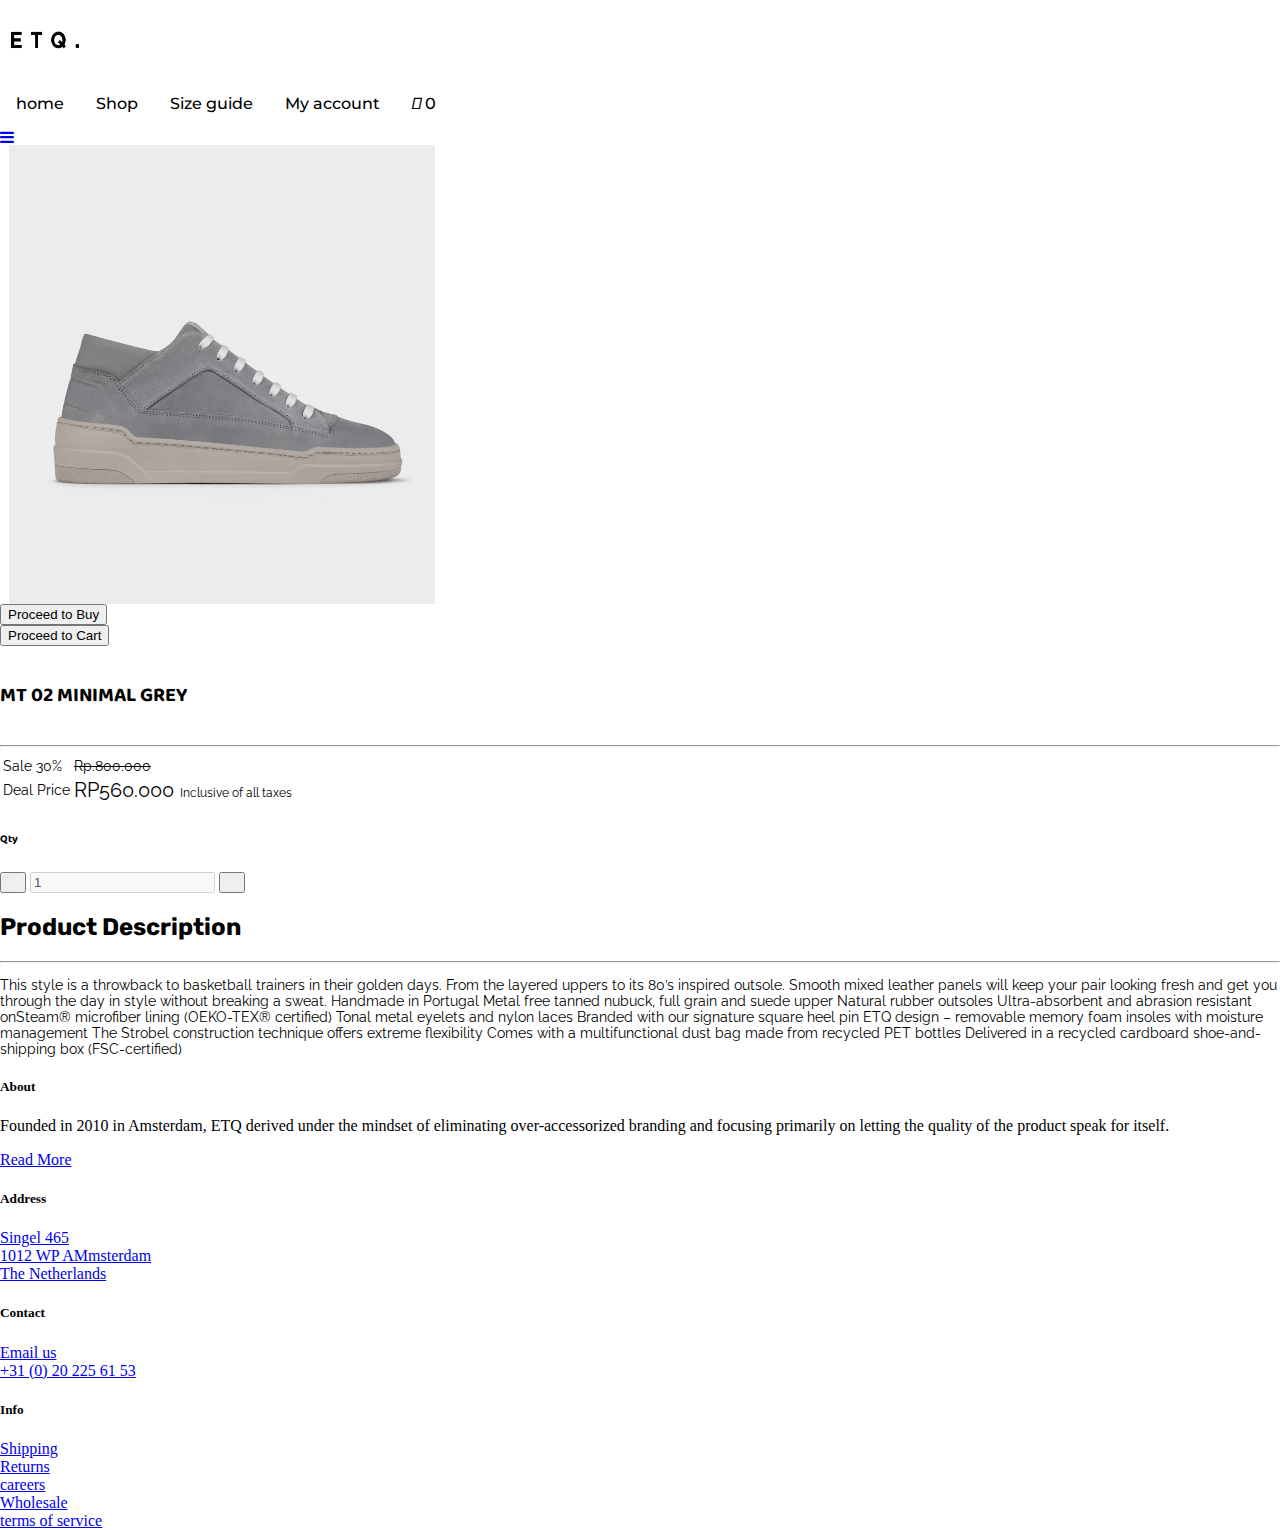
<file: product3.html>
<HTML>
<HEAD>
    <title>utq</title>
    <link rel="stylesheet" href="styleku.css"/>
    <link rel="stylesheet" href="carol.css"/>
         <link rel="stylesheet" href="global.css"/>
    <link rel="stylesheet" href="https://cdnjs.cloudflare.com/ajax/libs/font-awesome/4.7.0/css/font-awesome.min.css">
     
    
  
    <!-- font awesome icons -->
    <link rel="stylesheet" href="https://cdnjs.cloudflare.com/ajax/libs/font-awesome/5.13.0/css/all.min.css" integrity="sha256-h20CPZ0QyXlBuAw7A+KluUYx/3pK+c7lYEpqLTlxjYQ=" crossorigin="anonymous" />
</HEAD>
<BODY>
    <img class="logo" src="etq-amsterdam-logo.png" alt="logo">
<nav class="topnav" id="navbarku">
<div>
<ul>
   
 
  <li><a href="index.html">home</a></li>
   
<li>
    <a href="#">Shop</a>
    <ul>
        <a href="shop all footwear.html">new</a>
        
        
    </ul>
    
    
    
    <li><a href="https://www.etq-amsterdam.com/pages/size-guide">Size guide</b></li>
    <li><a href="#">My account</a></li>
    <li ><a form action="#" class="font-size-14 font-rale">
                      <a href="#" class="py-2 rounded-pill c">
                        <span class="font-size-16 px-2 text-white"><i class="fas fa-shopping-cart"></i></span>
                        <span class="px-3 py-2 rounded-pill  bg-light">0</span>
                      </a>
                  </form>
                </div>
              </nav>
          </a>
      </li>
  </li>
  
</ul>
 </ul>
                  
<a href="javascript:void(0);" class="icon" onclick="myFunction()">
    <i class="fa fa-bars"></i>
</a>
</div>
</nav> 



<main id="main-site"></main>
<section id="product"class="py-3">
	<div class="container">
		<div class="row">
			<div class="col-sm-6">
			<img src="grey1.png"alt="product"class="img-fluid">
			<div class="from-row pt-4 font-size-16 font-baloo">
				<div class="col">
					<button type="submit" class="btn btn-danger from-control">Proceed to Buy</button>
				</div>
				<div class="col">
					<button type="submit" class="btn btn-warning from-control">Proceed to Cart</button>
			</div>
		</div>
		<div class="col-sm-6"></div>
		<h5 class="font-baloo font-size-20">MT 02 MINIMAL GREY</h5>
		<small></small>
		<hr class="m-0">
		<table class="my-3">
			<tr class="font-rale font-size-14">
				<td>Sale 30%</td>
				<td><strike>Rp.800.000</td>
			</tr>
			<tr class="font-rale font-size-14">
				<td>Deal Price</td>
				<td class="font-size-20 text-danger">RP<span>560.000</span><small class="text-dark font-size-12">&nbsp;&nbsp;Inclusive of all taxes</small></td>
			</tr>
		</table>
		<!-- product qty section -->  
                                     <div class="qty d-flex">
                                         <h6 class="font-baloo">Qty</h6>
                                         <div class="px-4 d-flex font-rale">
                                             <button class="qty-up border bg-light" data-id="pro1"><i class="fas fa-angle-up"></i></button>
                                             <input type="text" data-id="pro1" class="qty_input border px-2 w-50 bg-light" disabled value="1" placeholder="1">
                                             <button data-id="pro1" class="qty-down border bg-light"><i class="fas fa-angle-down"></i></button>
                                         </div>
                                     </div>
                                    <!-- !product qty section -->  
                                 </div>
                             </div>


<div class="col-12">
	<h2 class="font-rubik">Product Description</h2>
	<hr>
	<p class="font-rale font-size-14">This style is a throwback to basketball trainers in their golden days. From the layered uppers to its 80’s inspired outsole.  Smooth mixed leather panels will keep your pair looking fresh and get you through the day in style without breaking a sweat.

Handmade in Portugal

Metal free tanned nubuck, full grain and suede upper

Natural rubber outsoles

Ultra-absorbent and abrasion resistant onSteam® microfiber lining (OEKO-TEX® certified)

Tonal metal eyelets and nylon laces 

Branded with our signature square heel pin

ETQ design – removable memory foam insoles with moisture management

The Strobel construction technique offers extreme flexibility

Comes with a multifunctional dust bag made from recycled PET bottles

Delivered in a recycled cardboard shoe-and-shipping box (FSC-certified)</p>
</div>
</section>



<footer class="footer">
        <div id="about">
            <h5>About</h5>
            <p>Founded in 2010 in Amsterdam, ETQ derived under the mindset of eliminating over-accessorized branding and focusing primarily on letting the quality of the product speak for itself.</p>
            <a href="https://www.etq-amsterdam.com/pages/about-etq">Read More</a>
        </div>
        <div id="address">
            <h5>Address</h5>
            <a href="https://www.google.nl/maps/place/etq+store/@52.3671554,4.8897324,17z/data=!3m1!4b1!4m5!3m4!1s0x47c609c02ed5f3ed:0xb7af6627a136f22e!8m2!3d52.3671554!4d4.8919211?shorturl=1">
                Singel 465
                <br>
                1012 WP AMmsterdam
                <br>
                The Netherlands
            </a>
        </div>
        <div id="contact">
            <h5>Contact</h5>
            <a href="mailto:service@etq-amsterdam.com">Email us</a> <br>
            <a href="tel:+310202256153">+31 (0) 20 225 61 53</a>
        </div>
        <div id="info">
            <h5>Info</h5>
            <a href="https://www.etq-amsterdam.com/pages/shipping-information">Shipping</a> <br>
            <a href="https://www.etq-amsterdam.com/pages/returns-exchanges">Returns</a> <br>
            <a href="https://www.etq-amsterdam.com/pages/careers">careers</a> <br>
            <a href="https://www.etq-amsterdam.com/pages/wholesale-showroom">Wholesale</a> <br>
            <a href="https://www.etq-amsterdam.com/policies/terms-of-service">terms of service</a>
        </div>
    </footer>
<script src="https://cdnjs.cloudflare.com/ajax/libs/OwlCarousel2/2.3.4/owl.carousel.min.js" integrity="sha512-bPs7Ae6pVvhOSiIcyUClR7/q2OAsRiovw4vAkX+zJbw3ShAeeqezq50RIIcIURq7Oa20rW2n2q+fyXBNcU9lrw==" crossorigin="anonymous" referrerpolicy="no-referrer"></script>
<script src="index.js"></script>
<script src="carol.js" defer></script>
<script src= "qty.js"></script>
 </BODY>
</HTML>
</file>
<file: styleku.css>
@import url('https://fonts.googleapis.com/css2?family=Montserrat:wght@500&display=swap');

.topnav div{
  background-color: #FFFFFF;
  overflow: hidden;
  height:49px;
}

.topnav ul{
    position:absolute;
    margin:0px;
    padding:0px;
    height:100%;
}

.topnav div > ul > li {
  list-style:none;
  float: left;
  display: block;
  height:100%;
  margin:0px;
  text-align: center;
  padding: 14px 16px;
}

.topnav ul li a{
  font-family: "Montserrat",sans-serif;
    font-weight: 500;
    font-size: 16px;
    color:  #000000;
    text-decoration: none;
  user-select:none;

}

.logo {
    cursor: pointer;
    width:90px;
    height:80px;
}

.topnav ul li ul {
  display: none;
  margin-top:14px;
 
  min-width:100px;
  background-color:#FFFFFF;
  height:100%;
}

.topnav ul li:hover  ul {
  display: block;
}

.topnav ul li ul li{
  display: block;
  text-align: left;
  float:none;
  color:brown;
}

.topnav div > ul > li:hover {
   color: #0088a9;
}

.topnav ul li ul li:hover {
   color: #0088a9;
}

.topnav .active {
   color: #0088a9;
}

.topnav .icon {
  display: none;

}

@media screen and (max-width: 640px) {
    .topnav div > ul{
        position : absolute;
        top:58px;
        background-color: #FFFFFF;
        display:none;
        top:50px;
        width:100%;
        height:auto;
        float: none;
    }
    
    .topnav div > ul li{
        position : relative;
        float:none;
        text-align:left;
    }
    
    .topnav div > ul > li{
        background-color:transparent;
    }
    
    .topnav.responsive {
      position: relative;
    }
    
    .topnav.responsive div > ul{
        display: block;
    }

    .topnav a.icon {
        float: right;
        display: block;
        text-align: center;
        padding: 14px 16px;
    }
    
    .topnav.responsive a.icon {
        position: absolute;
        right: 0;
        top: 0;
    }
    
    .topnav ul li ul {
        position:relative;
        display: block;
        margin:0px;
        background-color:#FFFFFF;
        width:100%;
    }
    
    .topnav ul li ul li{
        padding-left:40px;
    }
  }
</file>
<file: carol.css>
*, *::before, *::after{
    box-sizing: border-box;
}

body{
    margin: 0;
}

.carousel{
    width: 100vw;
    height: 55vw;
    position: relative;
}
.carousel > ul{
    margin: 0;
    padding: 0;
    list-style: none;
}
.slide{
    position: absolute;
    inset: 0;
    opacity: 0;
    transition: 200ms opacity ease-in-out;
    transition-delay: 0ms;
}
.slide > img {
    display: block;
    width: 100%;
    height: 100%;
    object-fit: cover;
    object-position: center;
}

.slide[data-active]{
    opacity: 1;
    z-index: 1;
    transition-delay: 0ms;
}

.carousel-button{
    position: absolute;
    z-index: 2;
    background: none;
    border: none;
    font-size: 4rem;
    top: 50%;
    transform: translateY(-50%);
    color: rgba(255, 255, 255, .5);
    cursor: pointer;
    border-radius: .25rem;
    padding: 0. 5rem;
    background-color: rgba(0, 0, 0, .1);

}
.carousel-button:hover,
.carousel-button:focus{
    color: white;
    background-color: rgba(0, 0, 0, .2);

}
.carousel-button:focus{
    outline: 1px solid black;
}
.carousel-button.prev{
    left:  1rem;
}
.carousel-button.next{
    right: 1rem;
}
</file>
<file: global.css>
@import url("https://fonts.googleapis.com/css2?family=Baloo+Thambi+2&family=Raleway&family=Rubik&display=swap");
/*              Sass Template           */
/*  global classes  */
button, button:focus {
    outline: none !important;
    box-shadow: none !important;
}

/* typography classes */
.font-baloo {
    font-family: "Baloo Thambi 2", cursive;
}

.font-rale {
    font-family: "Raleway", cursive;
}

.font-rubik {
    font-family: "Rubik", cursive;
}

.font-size-12 {
    font-size: 12px;
}

.font-size-14 {
    font-size: 14px;
}

.font-size-16 {
    font-size: 16px;
}

.font-size-20 {
    font-size: 20px;
}

/* Color Template  */
.color-primary {
    color: #003859;
}

.color-primary-bg {
    background: #003859;
}

.color-second {
    color: #00A5C4;
}

.color-second-bg {
    background: #00A5C4;
}

.color-yellow {
    color: #FFD289;
}

.color-yellow-bg {
    background: #FFD289;
}

/*   Special Price Section Template */
#special-price .grid .grid-item {
    margin-right: 1.2rem;
    margin-top: 1rem;
}
</file>
